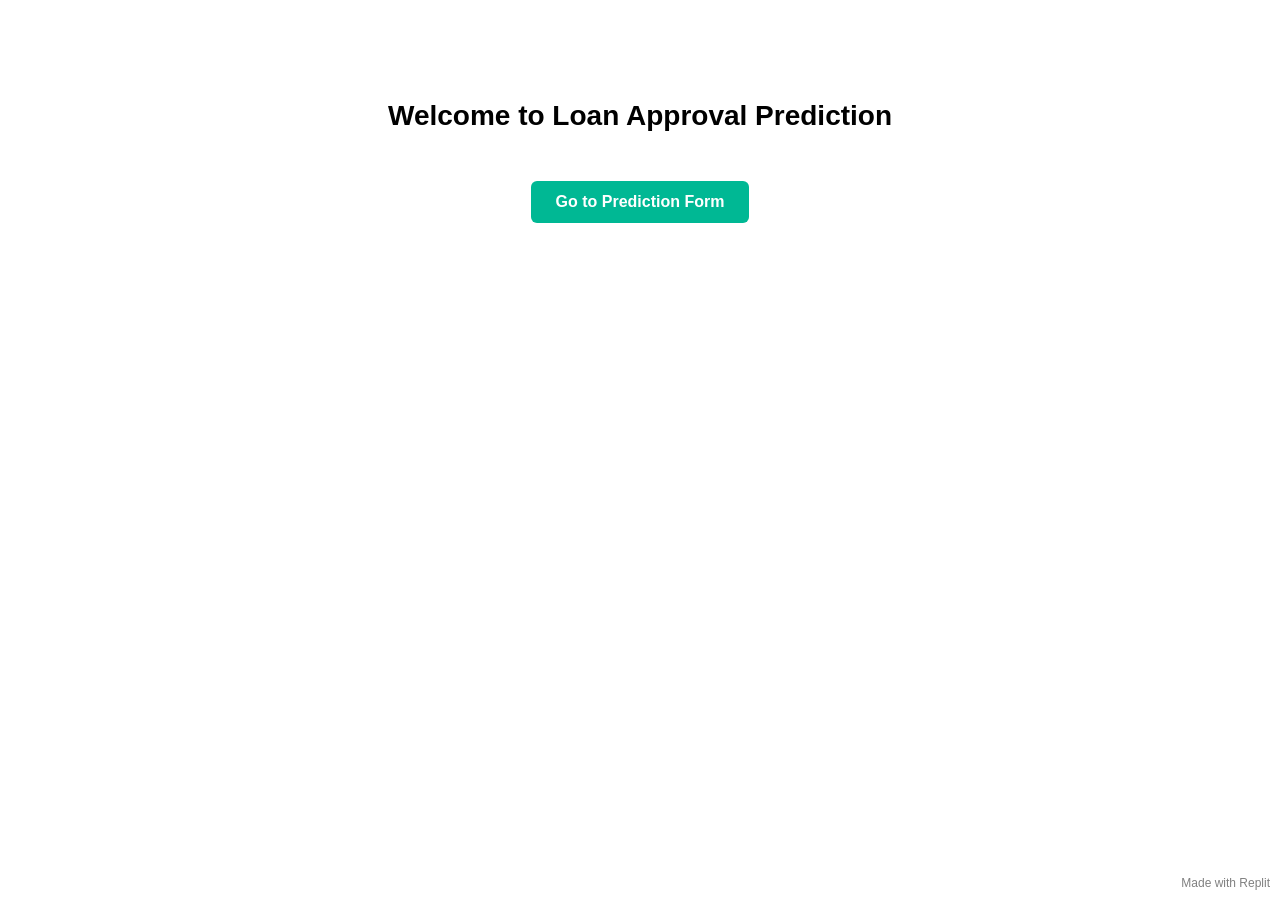
<file: Flask/static/templates/home.html>
<!DOCTYPE html>
<html lang="en">
<head>
  <meta charset="UTF-8">
  <meta name="viewport" content="width=device-width, initial-scale=1.0">
  <title>Smart Loan Approval Prediction</title>
  <style>
    body {
      background-color: white; /* White background */
      color: black;
      font-family: Arial, sans-serif;
      text-align: center;
      margin: 0;
      padding: 0;
    }

    h1 {
      margin-top: 100px;
      font-size: 28px;
      font-weight: bold;
    }

    .btn {
      display: inline-block;
      margin-top: 30px;
      padding: 12px 25px;
      background-color: #00b894; /* Green button */
      color: white;
      font-size: 16px;
      font-weight: bold;
      border: none;
      border-radius: 6px;
      text-decoration: none;
      cursor: pointer;
      transition: background;
    }

    .btn:hover {
      background-color: #019874;
    }

    footer {
      position: fixed;
      bottom: 10px;
      right: 10px;
      font-size: 12px;
      color: gray;
    }
  </style>
</head>
<body>
  <h1>Welcome to Loan Approval Prediction</h1>
  <a href="/input" class="btn">Go to Prediction Form</a>

  <footer>Made with Replit</footer>
</body>
</html>
</file>
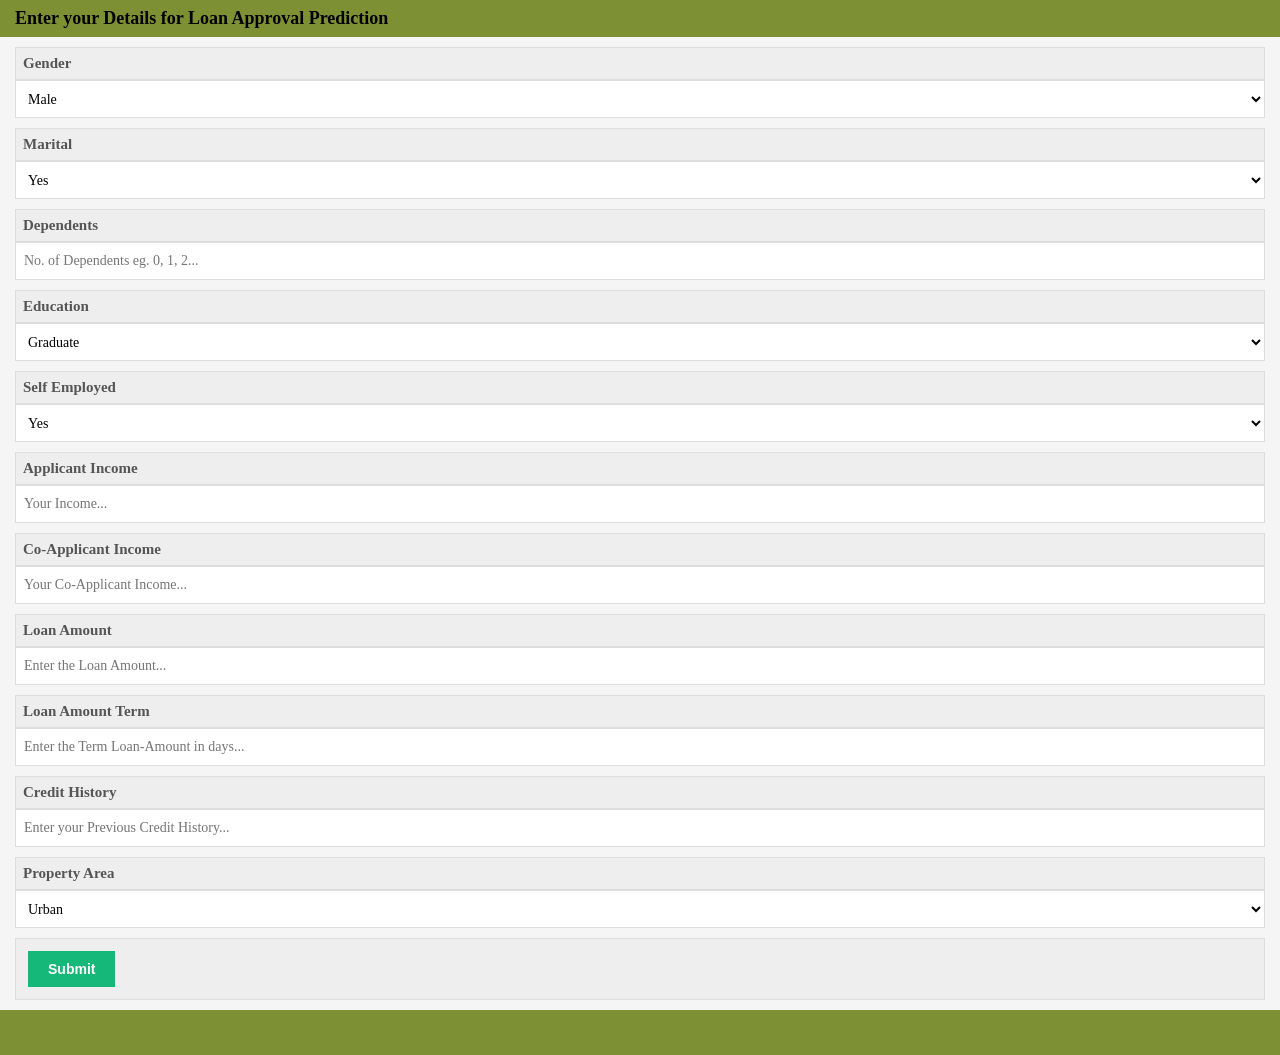
<file: Flask/static/templates/input.html>
<!DOCTYPE html>
<html lang="en">
<head>
    <meta charset="UTF-8">
    <meta name="viewport" content="width=device-width, initial-scale=1.0">
    <title>Loan Approval Prediction</title>
    <style>
        * { box-sizing: border-box; }
        body {
            margin: 0;
            padding: 0;
            background-color: white;
            font-family: "Times New Roman", serif;
        }
        .header {
            width: 100%;
            background-color: #7d9134;
            color: black;
            font-size: 18px;
            font-weight: bold;
            padding: 8px 15px;
        }
        .form-container {
            width: 100%;
            background-color: #f5f5f5;
            padding: 10px 15px;
        }
        .field { width: 100%; margin-bottom: 10px; }
        .field label {
            display: block;
            width: 100%;
            background-color: #eeeeee;
            color: #555555;
            font-size: 15px;
            font-weight: bold;
            padding: 7px;
            border: 1px solid #dddddd;
        }
        .field input, .field select {
            display: block;
            width: 100%;
            height: 38px;
            background-color: white;
            border: 1px solid #dddddd;
            padding: 8px;
            font-family: "Times New Roman", serif;
            font-size: 14px;
        }
        .submit-area {
            width: 100%;
            background-color: #eeeeee;
            border: 1px solid #dddddd;
            padding: 12px;
        }
        .submit-button {
            background-color: #16b879;
            color: white;
            border: none;
            padding: 10px 20px;
            font-size: 14px;
            font-weight: bold;
            cursor: pointer;
        }
        .submit-button:hover { background-color: #0da369; }
        .footer {
            width: 100%;
            height: 45px;
            background-color: #7d9134;
        }
    </style>
</head>
<body>
    <div class="header">Enter your Details for Loan Approval Prediction</div>

    <!-- Form -->
    <div class="form-container">
        <form action="/submit" method="POST">
            <div class="field">
                <label>Gender</label>
                <select name="Gender">
                    <option>Male</option>
                    <option>Female</option>
                </select>
            </div>

            <div class="field">
                <label>Marital</label>
                <select name="Married">
                    <option>Yes</option>
                    <option>No</option>
                </select>
            </div>

            <div class="field">
                <label>Dependents</label>
                <input type="number" name="Dependents" placeholder="No. of Dependents eg. 0, 1, 2...">
            </div>

            <div class="field">
                <label>Education</label>
                <select name="Education">
                    <option>Graduate</option>
                    <option>Not Graduate</option>
                </select>
            </div>

            <div class="field">
                <label>Self Employed</label>
                <select name="Self_Employed">
                    <option>Yes</option>
                    <option>No</option>
                </select>
            </div>

            <div class="field">
                <label>Applicant Income</label>
                <input type="number" name="ApplicantIncome" placeholder="Your Income...">
            </div>

            <div class="field">
                <label>Co-Applicant Income</label>
                <input type="number" name="CoapplicantIncome" placeholder="Your Co-Applicant Income...">
            </div>

            <div class="field">
                <label>Loan Amount</label>
                <input type="number" name="LoanAmount" placeholder="Enter the Loan Amount...">
            </div>

            <div class="field">
                <label>Loan Amount Term</label>
                <input type="number" name="Loan_Amount_Term" placeholder="Enter the Term Loan-Amount in days...">
            </div>

            <div class="field">
                <label>Credit History</label>
                <input type="text" name="Credit_History" placeholder="Enter your Previous Credit History...">
            </div>

            <div class="field">
                <label>Property Area</label>
                <select name="Property_Area">
                    <option>Urban</option>
                    <option>Semiurban</option>
                    <option>Rural</option>
                </select>
            </div>

            <div class="submit-area">
                <button type="submit" class="submit-button">Submit</button>
            </div>
        </form>
    </div>

    <div class="footer"></div>
</body>
                    </html>
</file>
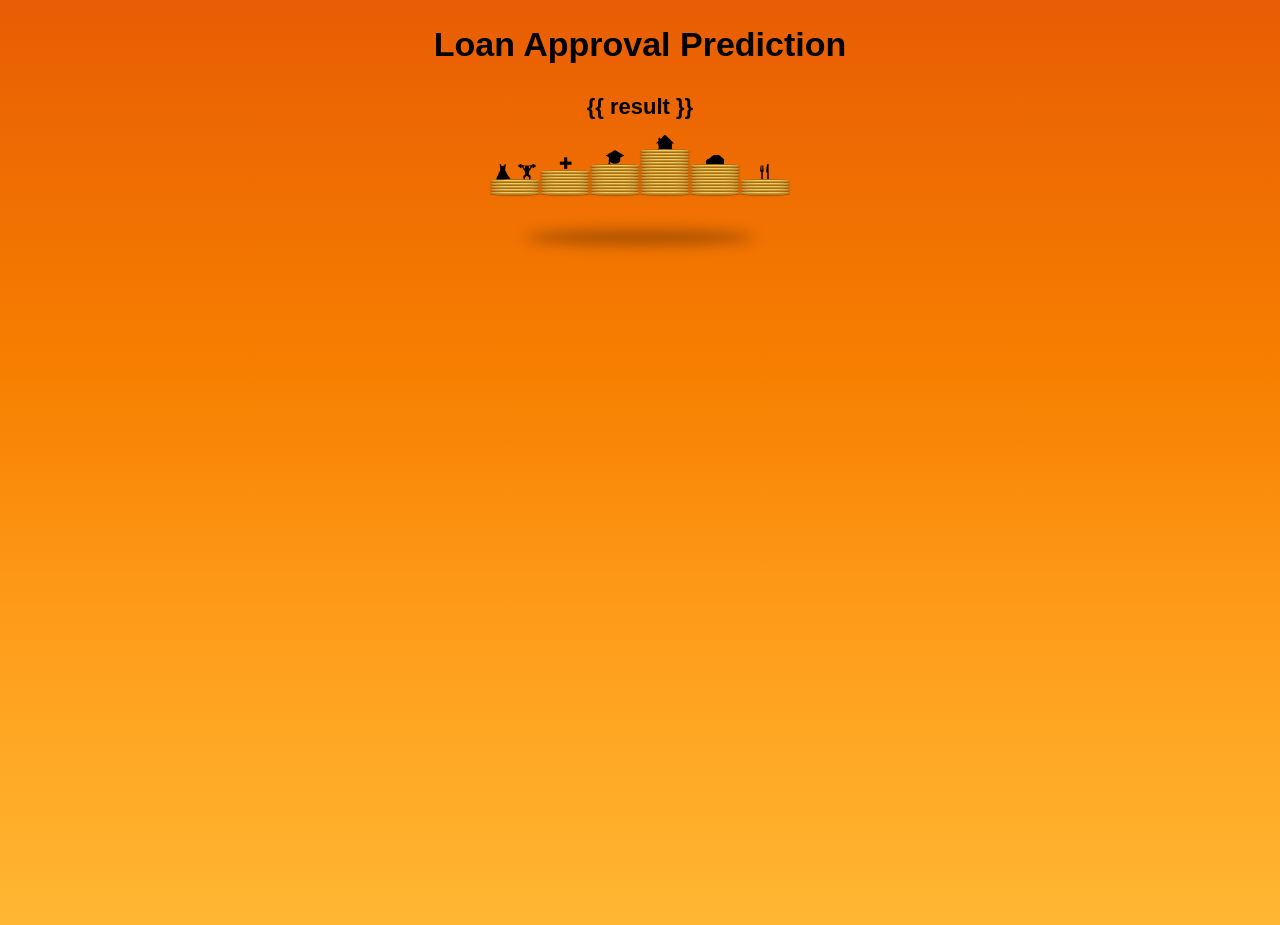
<file: Flask/static/templates/submit.html>
<!DOCTYPE html>
<html>
<head>
    <title>Loan Approval Prediction</title>

    <style>
        * {
            margin: 0;
            padding: 0;
            box-sizing: border-box;
        }

        body {
            font-family: Arial, sans-serif;
            text-align: center;

            /* Dark orange to light orange */
            background: linear-gradient(
                to bottom,
                #e85d04 0%,
                #f77f00 40%,
                #ff9f1c 70%,
                #ffb733 100%
            );

            min-height: 100vh;
            overflow: hidden;
        }

        /* Heading */
        h1 {
            color: black;
            font-size: 34px;
            font-weight: bold;
            white-space: nowrap;

            margin-top: 25px;
            margin-bottom: 30px;
        }

        /* Prediction Result */
        .result {
            color: black;
            font-size: 22px;
            font-weight: bold;

            margin-bottom: 15px;
        }

        /* Six Coin Columns */
        .money-container {
            display: flex;
            justify-content: center;
            align-items: flex-end;

            /* ZERO HORIZONTAL GAP */
            gap: 0;

            margin: 0;
            padding: 0;
        }

        /* Each Column */
        .stack {
            width: 50px;

            display: flex;
            flex-direction: column;
            align-items: center;
            justify-content: flex-end;

            margin: 0;
            padding: 0;
        }

        /* Columns Touch Each Other */
        .stack + .stack {
            margin-left: 0;
        }

        /* Black Icons */
        .icon {
            font-size: 16px;
            line-height: 15px;

            color: black;

            /* Make all emoji icons black */
            filter: grayscale(100%) brightness(0);

            /* No gap between icon and coins */
            margin: 0;
            padding: 0;
        }

        /* Coin Bundle */
        .coin-bundle {
            width: 50px;

            display: flex;
            flex-direction: column;
            align-items: center;

            /* ZERO GAP BETWEEN COINS */
            gap: 0;

            margin: 0;
            padding: 0;

            /* Slightly soften the coin layers */
            filter: blur(0.3px);
        }

        /* Individual Coin */
        .coin {
            width: 50px;
            height: 4px;

            /* No gap between coins */
            margin: -1px 0 0 0;
            padding: 0;

            display: block;

            /* Slightly visible golden coin layers */
            background: linear-gradient(
                to bottom,
                #f0cf65 0%,
                #d9a52e 45%,
                #b77b18 100%
            );

            /* Soft border */
            border: 1px solid rgba(120, 75, 10, 0.5);

            /* Slight separation so coins are visible */
            box-shadow:
                0 1px 1px rgba(90, 55, 5, 0.5),
                inset 0 1px 1px rgba(255, 240, 160, 0.4);

            border-radius: 50%;
        }

        /* 1st Column - 5 Coins */
        .small-bundle .coin {
            width: 50px;
            height: 4px;
            margin: -1px 0 0 0;
        }

        /* 2nd, 3rd and 5th Columns */
        .medium-bundle .coin {
            width: 50px;
            height: 4px;
            margin: -1px 0 0 0;
        }

        /* 4th Column - 15 Coins */
        .large-bundle .coin {
            width: 50px;
            height: 4px;
            margin: -1px 0 0 0;
        }

        /* Bottom Shadow */
        .shadow {
            width: 230px;
            height: 15px;

            background: rgba(0, 0, 0, 0.3);

            border-radius: 50%;

            margin: 35px auto 0;

            filter: blur(7px);
        }

    </style>
</head>

<body>

    <!-- Heading -->
    <h1>Loan Approval Prediction</h1>

    <!-- Prediction Result -->
    <div class="result">
        {{ result }}
    </div>


    <!-- SIX MERGED COIN COLUMNS -->
    <div class="money-container">


        <!-- 1st Column - 5 Coins -->
        <div class="stack">

            <!-- Black Icon -->
            <div class="icon">👗 🏋️</div>

            <div class="coin-bundle small-bundle">

                <div class="coin"></div>
                <div class="coin"></div>
                <div class="coin"></div>
                <div class="coin"></div>
                <div class="coin"></div>

            </div>

        </div>


        <!-- 2nd Column - 8 Coins -->
        <div class="stack">

            <!-- Black Icon -->
            <div class="icon">✚</div>

            <div class="coin-bundle medium-bundle">

                <div class="coin"></div>
                <div class="coin"></div>
                <div class="coin"></div>
                <div class="coin"></div>
                <div class="coin"></div>
                <div class="coin"></div>
                <div class="coin"></div>
                <div class="coin"></div>

            </div>

        </div>


        <!-- 3rd Column - 10 Coins -->
        <div class="stack">

            <!-- Black Icon -->
            <div class="icon">🎓</div>

            <div class="coin-bundle medium-bundle">

                <div class="coin"></div>
                <div class="coin"></div>
                <div class="coin"></div>
                <div class="coin"></div>
                <div class="coin"></div>
                <div class="coin"></div>
                <div class="coin"></div>
                <div class="coin"></div>
                <div class="coin"></div>
                <div class="coin"></div>

            </div>

        </div>


        <!-- 4th Column - 15 Coins -->
        <div class="stack">

            <!-- Black House Icon -->
            <div class="icon">🏚️</div>

            <div class="coin-bundle large-bundle">

                <div class="coin"></div>
                <div class="coin"></div>
                <div class="coin"></div>
                <div class="coin"></div>
                <div class="coin"></div>
                <div class="coin"></div>
                <div class="coin"></div>
                <div class="coin"></div>
                <div class="coin"></div>
                <div class="coin"></div>
                <div class="coin"></div>
                <div class="coin"></div>
                <div class="coin"></div>
                <div class="coin"></div>
                <div class="coin"></div>

            </div>

        </div>


        <!-- 5th Column - 10 Coins -->
        <div class="stack">

            <!-- Black Car Icon -->
            <div class="icon">🚗</div>

            <div class="coin-bundle medium-bundle">

                <div class="coin"></div>
                <div class="coin"></div>
                <div class="coin"></div>
                <div class="coin"></div>
                <div class="coin"></div>
                <div class="coin"></div>
                <div class="coin"></div>
                <div class="coin"></div>
                <div class="coin"></div>
                <div class="coin"></div>

            </div>

        </div>


        <!-- 6th Column - 5 Coins -->
        <div class="stack">

            <!-- Black Food Icon -->
            <div class="icon">🍴</div>

            <div class="coin-bundle small-bundle">

                <div class="coin"></div>
                <div class="coin"></div>
                <div class="coin"></div>
                <div class="coin"></div>
                <div class="coin"></div>

            </div>

        </div>


    </div>


    <!-- Bottom Shadow -->
    <div class="shadow"></div>

</body>
    </html>
</file>
